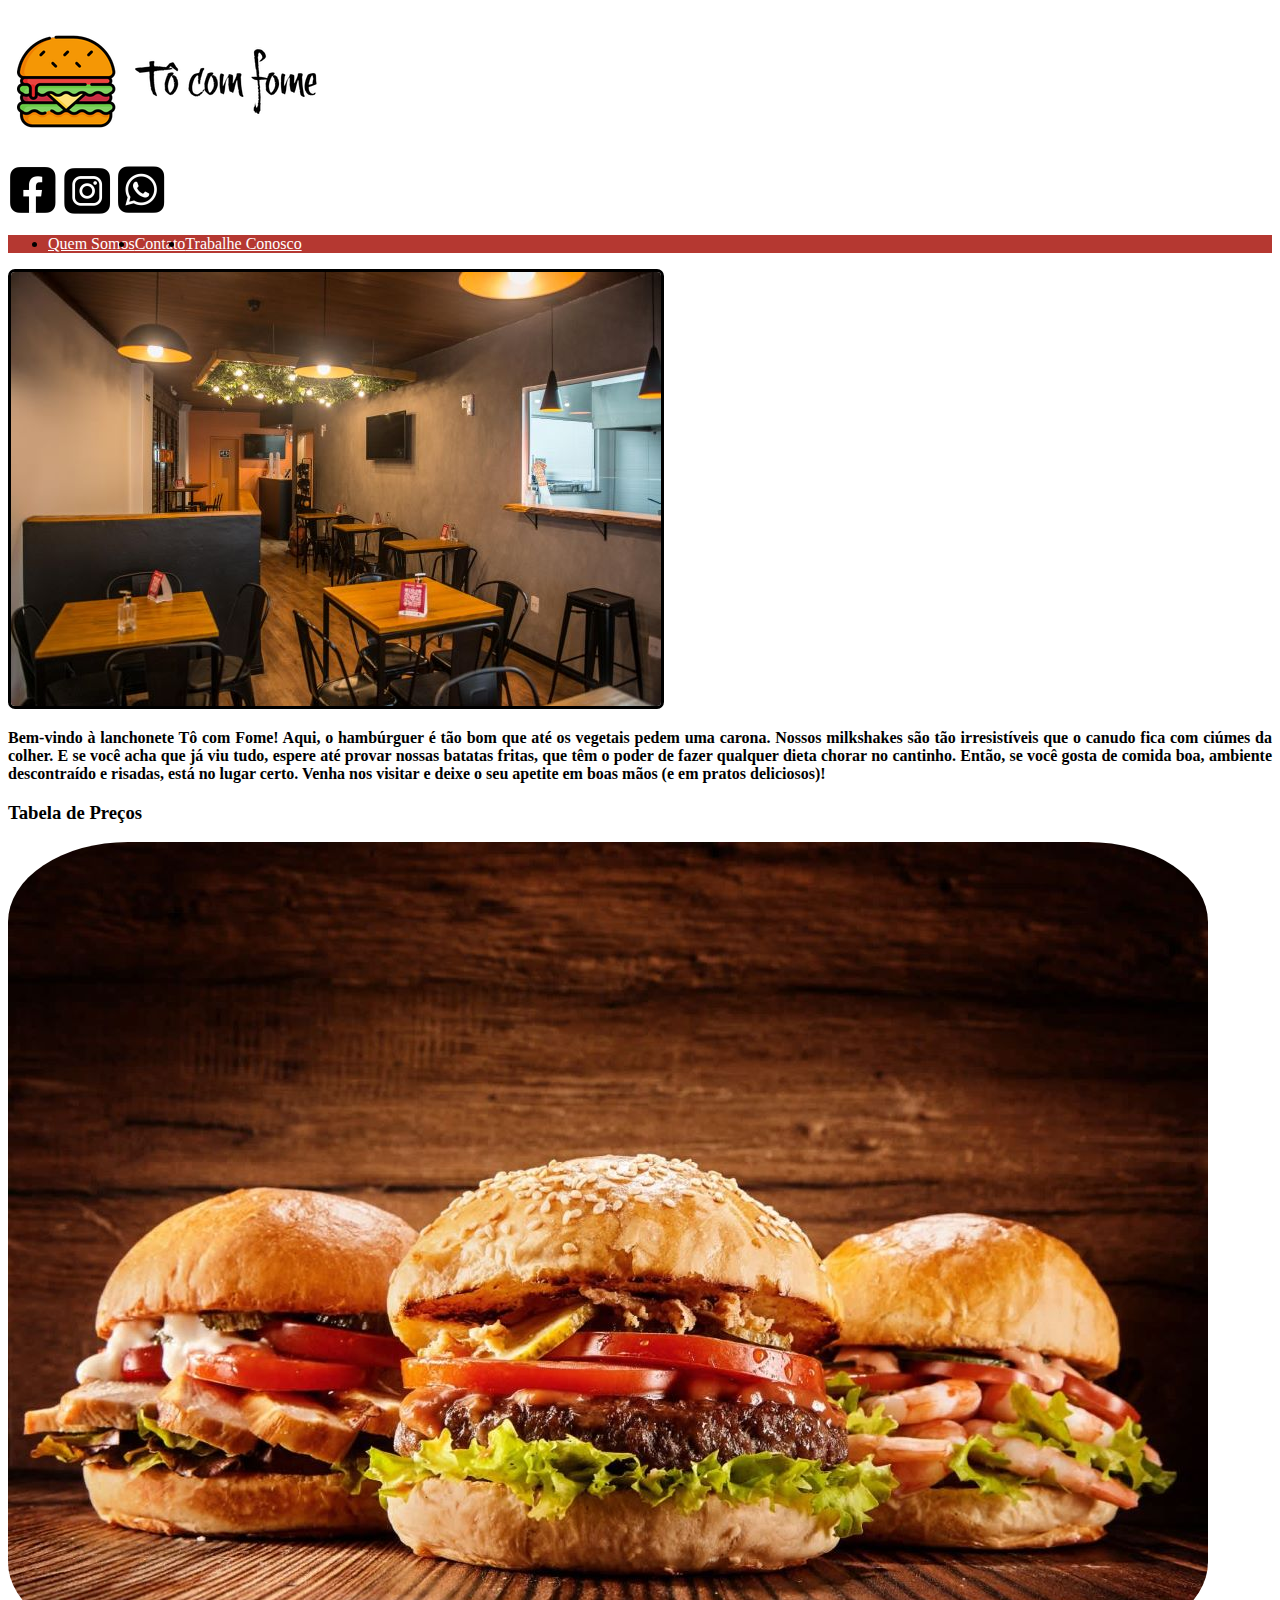
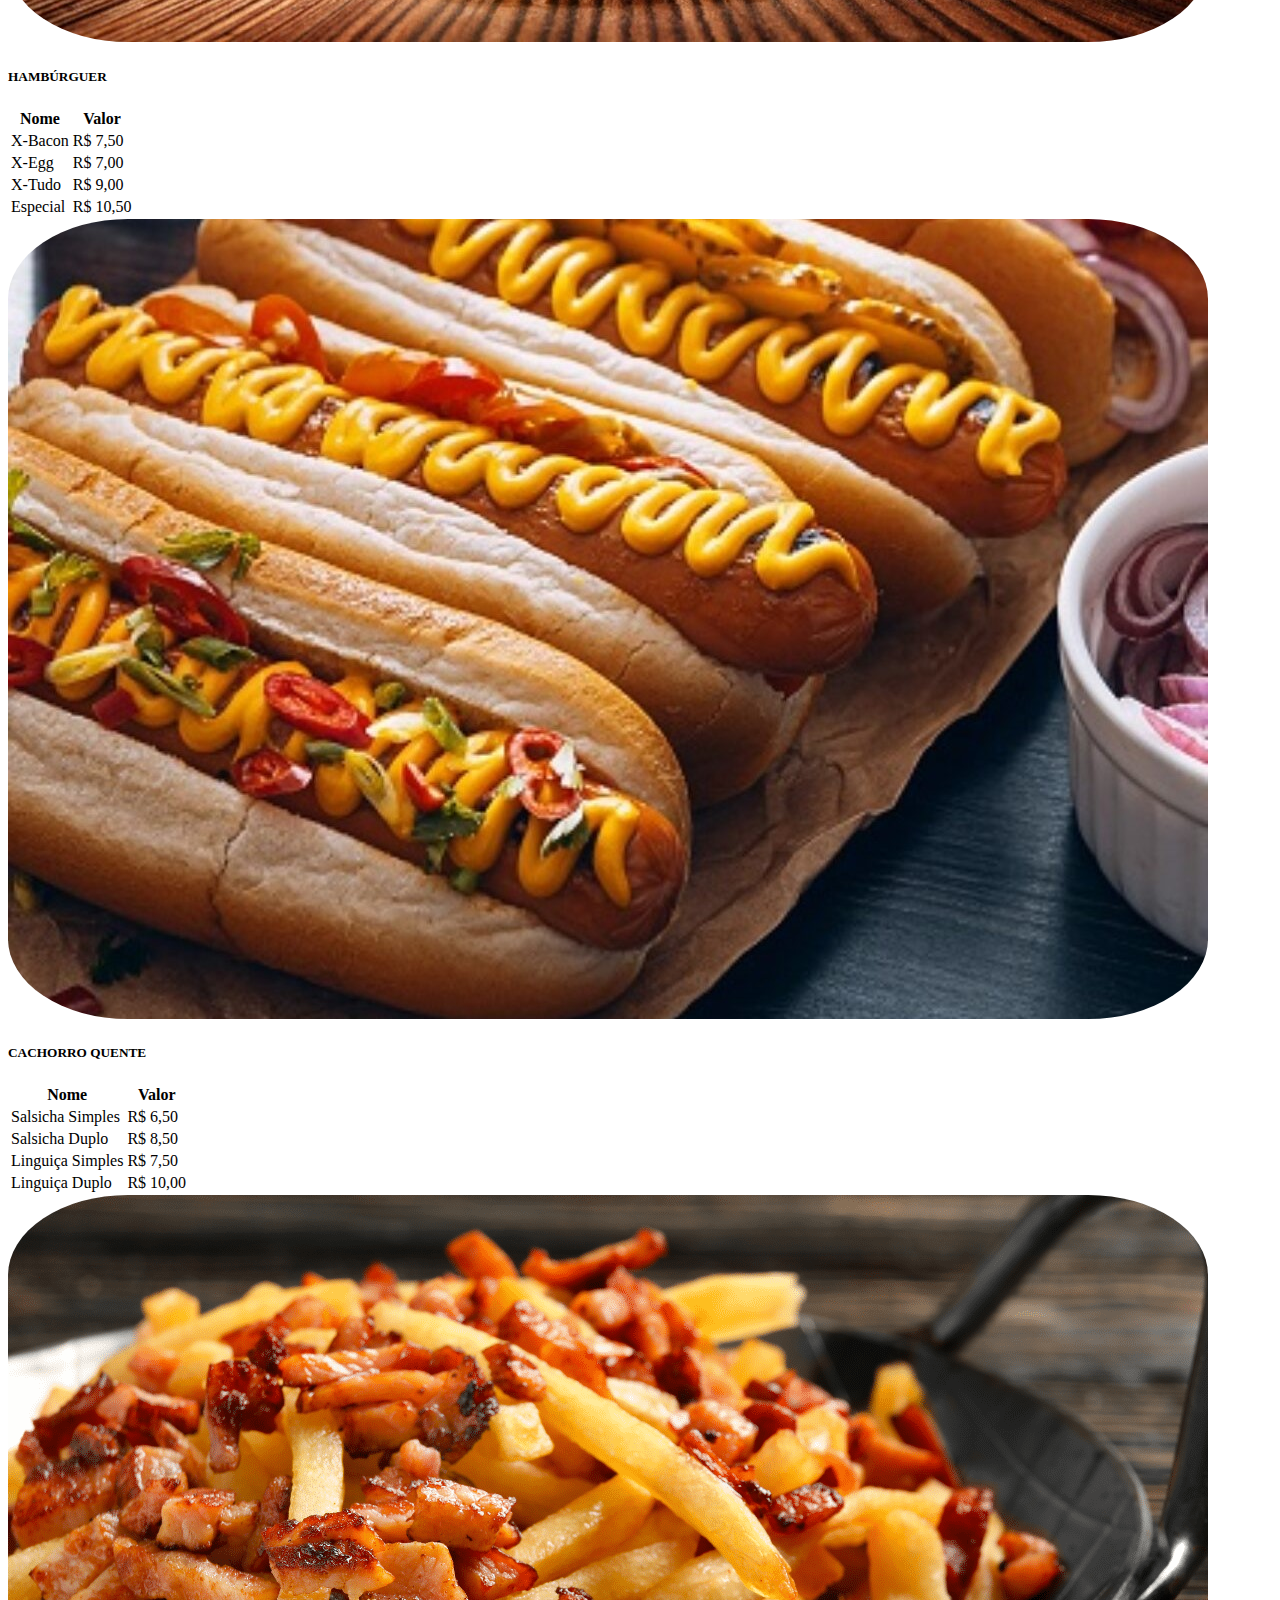
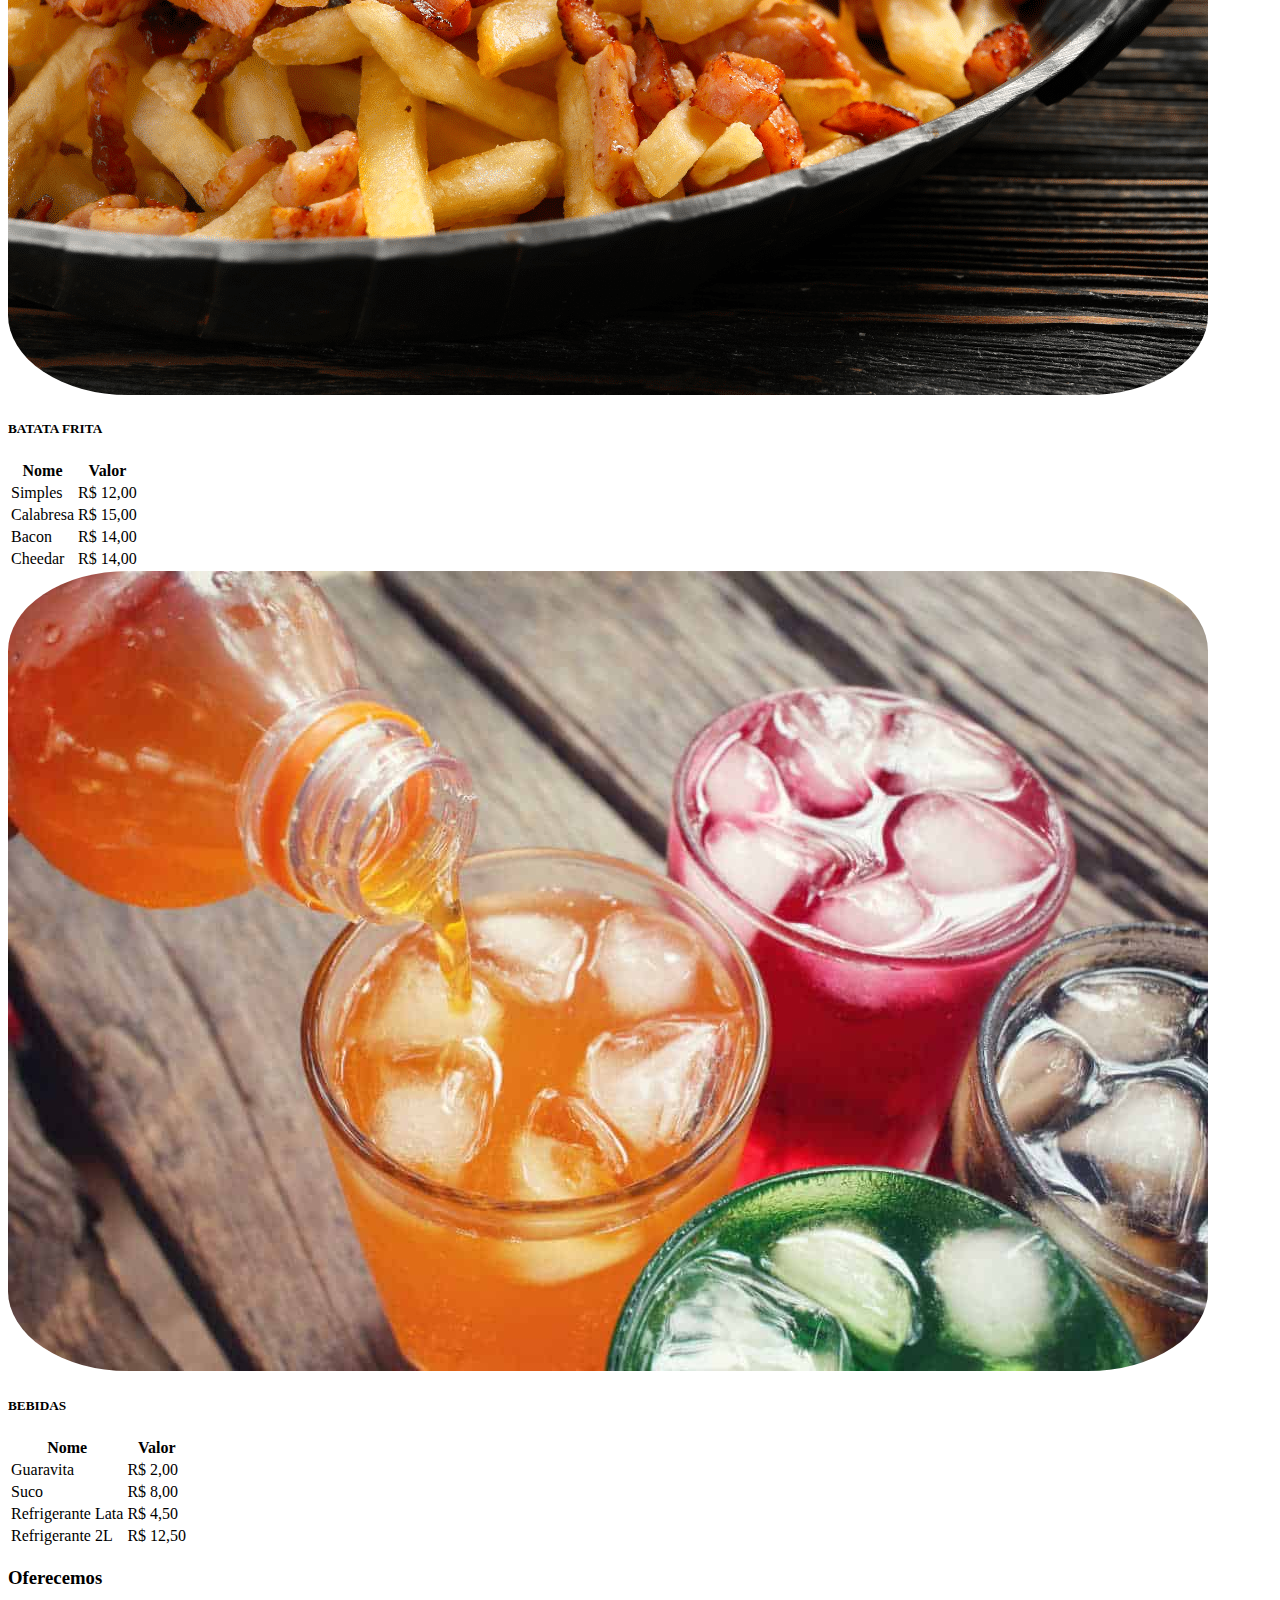
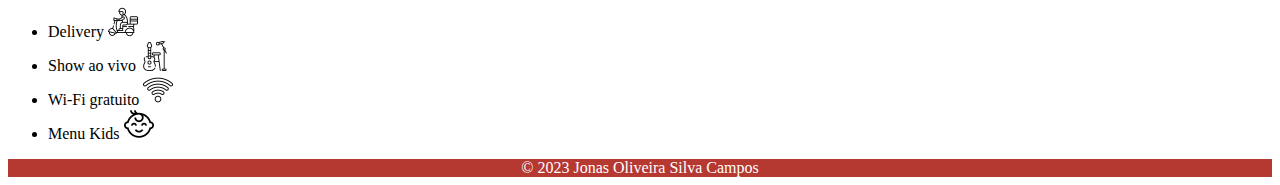
<file: 1/index.html>
<!DOCTYPE html>
<html lang="pt-br">
<head>
    <meta charset="UTF-8">
    <meta name="viewport" content="width=device-width, initial-scale=1">
    <meta name="author" content="Jonas Campos">
    <title>Tô com Fome</title>
    <link rel="shortcut icon" href="imagens/icon.ico" type="image/x-icon">
    <link href="https://cdn.jsdelivr.net/npm/bootstrap@5.3.1/dist/css/bootstrap.min.css" rel="stylesheet"
        integrity="sha384-4bw+/aepP/YC94hEpVNVgiZdgIC5+VKNBQNGCHeKRQN+PtmoHDEXuppvnDJzQIu9" crossorigin="anonymous">
    <link rel="stylesheet" href="style.css">
</head>
<body>
    <div class="container">
        <header>
            <div class="row justify-content-between">
                <div class="col-xxl-2 col-xl-3 col-lg-3 col-md-4 col-sm-5 d-flex justify-content-center align-items-center my-3">
                    <br>
                    <a href="index.html"><img class="img-fluid" src="imagens/logo.png"></a>
                </div>
                <div class="col-xxl-2 col-xl-3 col-lg-3 col-md-4 col-sm-5 d-flex justify-content-center align-items-center my-3">
                    <br>
                    <a href="#"><img class="img-fluid mx-1" src="imagens/face.png"></a>
                    <a href="#"><img class="img-fluid mx-1" src="imagens/insta.png"></a>
                    <a href="#"><img class="img-fluid mx-1" src="imagens/wpp.png"></a>
                </div>
            </div>
        </header>
    </div>
    <div class="container-fluid navestilo py-1 mt-1 mb-4">
        <div class="container">
            <ul class="nav justify-content-end" id="menu-lista">
                <li class="nav-item">
                    <a class="nav-link corlinknav" href="qsomos.html">Quem Somos</a>
                </li>
                <li class="nav-item">
                    <a class="nav-link corlinknav" href="#">Contato</a>
                </li>
                <li class="nav-item">
                    <a class="nav-link corlinknav" href="#">Trabalhe Conosco</a>
                </li>
            </ul>
            <nav class="navbar navbar-expand-sm navbar-dark" id="menu-burguer">
                <div class="container">
                    <button class="navbar-toggler ms-auto" type="button" data-bs-toggle="collapse"
                        data-bs-target="#burguer" aria-controls="navbarNavAltMarkup" aria-label="Toggle navigation">
                        <span class="navbar-toggler-icon"></span>
                    </button>
                    <div class="collapse navbar-collapse" id="burguer">
                        <ul class="nav justify-content-end menu-dir">
                            <li class="nav-item">
                                <a class="nav-link corlinknav" href="qsomos.html">Quem Somos</a>
                            </li>
                            <li class="nav-item">
                                <a class="nav-link corlinknav" href="#">Contato</a>
                            </li>
                            <li class="nav-item">
                                <a class="nav-link corlinknav" href="#">Trabalhe Conosco</a>
                            </li>
                        </ul>
                    </div>
                </div>
            </nav>
        </div>
    </div>
    <div class="container">
        <div class="row align-items-center justify-content-center">
            <div class="col-12 col-lg-6 d-flex justify-content-center align-items-center mb-4">
                <img class="img-fluid imgprinc" src="imagens/mesas.jpg">
            </div>
            <div class="col-12 col-lg-6 d-flex justify-content-center align-items-center mb-4">
                <p style="text-align: justify; font-weight: bold;">
                    Bem-vindo à lanchonete Tô com Fome! Aqui, o hambúrguer é tão bom que até os vegetais pedem uma
                    carona. Nossos milkshakes são tão irresistíveis que o canudo fica com ciúmes da colher. E se você
                    acha que já viu tudo, espere até provar nossas batatas fritas, que têm o poder de fazer qualquer
                    dieta chorar no cantinho. Então, se você gosta de comida boa, ambiente descontraído e risadas, está
                    no lugar certo. Venha nos visitar e deixe o seu apetite em boas mãos (e em pratos deliciosos)!
                </p>
            </div>
        </div>
        <div class="row">
            <div class="col d-flex justify-content-center align-items-center">
                <h3>Tabela de Preços</h3>
            </div>
        </div>
        <div class="row">
            <div class="col d-flex justify-content-center align-items-center">
                <div class="card text-center border-0" style="width: 18rem;">
                    <img class="imgradius" src="imagens/hamburguer.jpg">
                    <div class="card-body">
                        <h5 class="card-title">HAMBÚRGUER</h5>
                        <table class="table align-middle table-hover">
                            <thead>
                                <tr>
                                    <th>Nome</th>
                                    <th>Valor</th>
                                </tr>
                            </thead>
                            <tbody class="table-group-divider">
                                <tr>
                                    <td>X-Bacon</td>
                                    <td>R$ 7,50</td>
                                </tr>
                                <tr>
                                    <td>X-Egg</td>
                                    <td>R$ 7,00</td>
                                </tr>
                                <tr>
                                    <td>X-Tudo</td>
                                    <td>R$ 9,00</td>
                                </tr>
                                <tr>
                                    <td>Especial</td>
                                    <td>R$ 10,50</td>
                                </tr>
                            </tbody>
                        </table>
                    </div>
                </div>
            </div>
            <div class="col d-flex justify-content-center align-items-center">
                <div class="card text-center border-0" style="width: 18rem;">
                    <img class="imgradius" src="imagens/cachorro_quente.jpg">
                    <div class="card-body">
                        <h5 class="card-title">CACHORRO QUENTE</h5>
                        <table class="table align-middle table-hover">
                            <thead>
                                <tr>
                                    <th>Nome</th>
                                    <th>Valor</th>
                                </tr>
                            </thead>
                            <tbody class="table-group-divider">
                                <tr>
                                    <td>Salsicha Simples</td>
                                    <td>R$ 6,50</td>
                                </tr>
                                <tr>
                                    <td>Salsicha Duplo</td>
                                    <td>R$ 8,50</td>
                                </tr>
                                <tr>
                                    <td>Linguiça Simples</td>
                                    <td>R$ 7,50</td>
                                </tr>
                                <tr>
                                    <td>Linguiça Duplo</td>
                                    <td>R$ 10,00</td>
                                </tr>
                            </tbody>
                        </table>
                    </div>
                </div>
            </div>
            <div class="col d-flex justify-content-center align-items-center">
                <div class="card text-center border-0" style="width: 18rem;">
                    <img class="imgradius" src="imagens/batata-frita.png">
                    <div class="card-body">
                        <h5 class="card-title">BATATA FRITA</h5>
                        <table class="table align-middle table-hover">
                            <thead>
                                <tr>
                                    <th>Nome</th>
                                    <th>Valor</th>
                                </tr>
                            </thead>
                            <tbody class="table-group-divider">
                                <tr>
                                    <td>Simples</td>
                                    <td>R$ 12,00</td>
                                </tr>
                                <tr>
                                    <td>Calabresa</td>
                                    <td>R$ 15,00</td>
                                </tr>
                                <tr>
                                    <td>Bacon</td>
                                    <td>R$ 14,00</td>
                                </tr>
                                <tr>
                                    <td>Cheedar</td>
                                    <td>R$ 14,00</td>
                                </tr>
                            </tbody>
                        </table>
                    </div>
                </div>
            </div>
            <div class="col d-flex justify-content-center align-items-center">
                <div class="card text-center border-0" style="width: 18rem;">
                    <img class="imgradius" src="imagens/bebidas.jpg">
                    <div class="card-body">
                        <h5 class="card-title">BEBIDAS</h5>
                        <table class="table align-middle table-hover">
                            <thead>
                                <tr>
                                    <th>Nome</th>
                                    <th>Valor</th>
                                </tr>
                            </thead>
                            <tbody class="table-group-divider">
                                <tr>
                                    <td>Guaravita</td>
                                    <td>R$ 2,00</td>
                                </tr>
                                <tr>
                                    <td>Suco</td>
                                    <td>R$ 8,00</td>
                                </tr>
                                <tr>
                                    <td>Refrigerante Lata</td>
                                    <td>R$ 4,50</td>
                                </tr>
                                <tr>
                                    <td>Refrigerante 2L</td>
                                    <td>R$ 12,50</td>
                                </tr>
                            </tbody>
                        </table>
                    </div>
                </div>
            </div>
        </div>
        <div class="row">
            <div class="col d-flex justify-content-center align-items-center">
                <h3>Oferecemos</h3>
            </div>
        </div>
        <div class="row justify-content-center">
            <div class="col-8 col-sm-6 col-xxl-5">
                <ul class="list-group border">
                    <li class="list-group-item d-flex justify-content-between align-items-center">
                        Delivery <img src="imagens/icon-delivery.png" alt="">
                    </li>
                    <li class="list-group-item d-flex justify-content-between align-items-center">
                        Show ao vivo <img src="imagens/icon-show.png" alt="">
                    </li>
                    <li class="list-group-item d-flex justify-content-between align-items-center">
                        Wi-Fi gratuito <img src="imagens/icon-wifi.png" alt="">
                    </li>
                    <li class="list-group-item d-flex justify-content-between align-items-center">
                        Menu Kids <img src="imagens/icon-kids.png" alt="">
                    </li>
                </ul>
            </div>
        </div>
    </div>
    <div class="container-fluid">
        <footer>
            <div class="row rodape mt-3">
                <div class="col">© 2023 Jonas Oliveira Silva Campos</div>
            </div>
        </footer>
    </div>
    <script src="https://cdn.jsdelivr.net/npm/bootstrap@5.3.1/dist/js/bootstrap.bundle.min.js"
        integrity="sha384-HwwvtgBNo3bZJJLYd8oVXjrBZt8cqVSpeBNS5n7C8IVInixGAoxmnlMuBnhbgrkm" crossorigin="anonymous">
    </script>
</body>
</html>
</file>
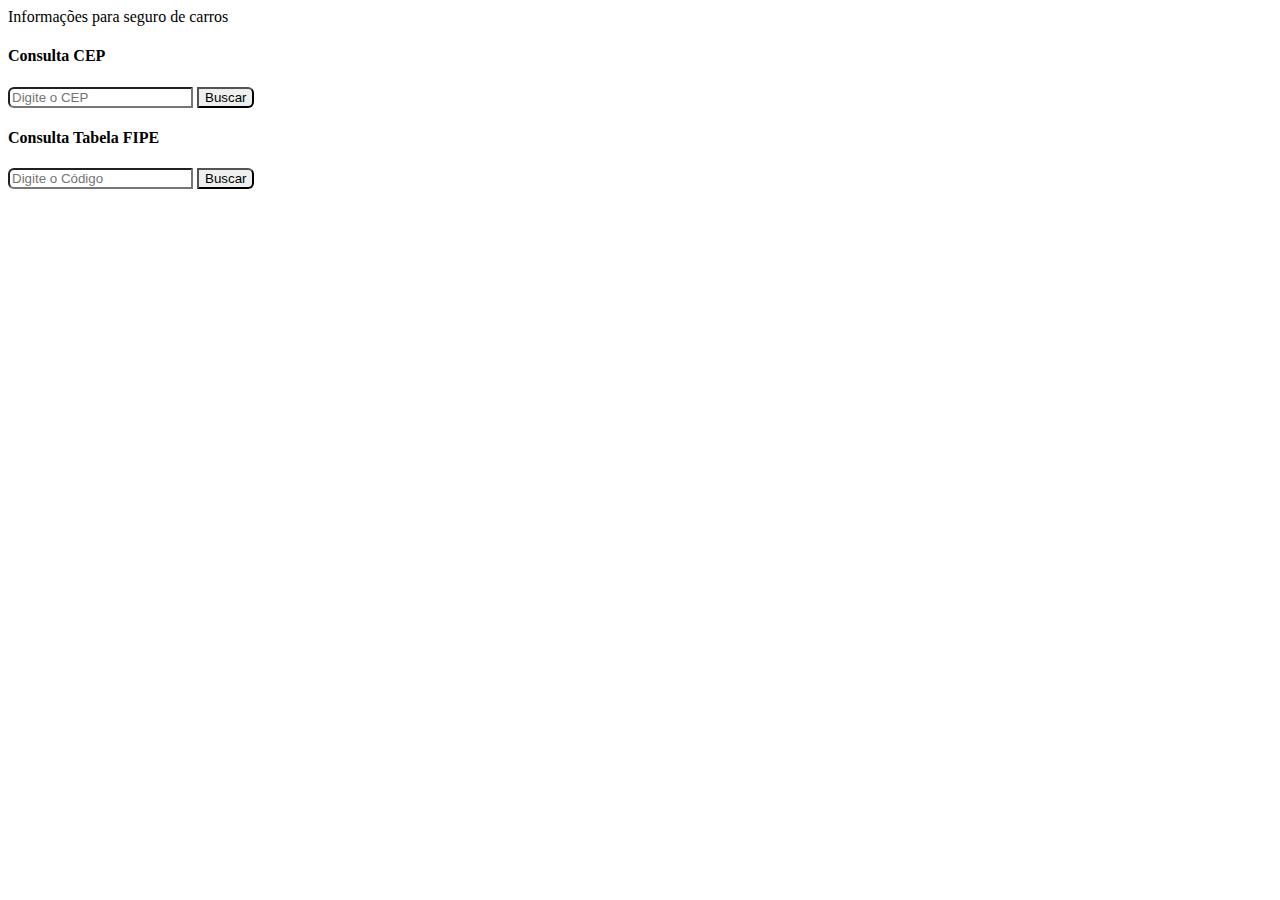
<file: 2/index.html>
<!DOCTYPE html>
<html lang="pt-br">
<head>
    <meta charset="UTF-8">
    <meta name="viewport" content="width=device-width, initial-scale=1">
    <meta name="author" content="Jonas Campos e Riguel Nascimento">
    <title>Consulta CEP e FIPE</title>
    <link href="https://cdn.jsdelivr.net/npm/bootstrap@5.3.1/dist/css/bootstrap.min.css" rel="stylesheet"
        integrity="sha384-4bw+/aepP/YC94hEpVNVgiZdgIC5+VKNBQNGCHeKRQN+PtmoHDEXuppvnDJzQIu9" crossorigin="anonymous">
    <link rel="stylesheet" href="style.css">
    <script src="https://ajax.googleapis.com/ajax/libs/jquery/3.7.1/jquery.min.js"></script>
</head>
<body>
    <div class="container-fluid bg-dark">
        <div class="container text-white">
            <div class="row py-2">
                <div class="col d-flex justify-content-center align-items-center">
                    Informações para seguro de carros
                </div>
            </div>
        </div>
    </div>
    <div class="container mt-3">
        <div class="row">
            <div class="col-12 col-xl-6">
                <div class="container">
                    <div class="row">
                        <div class="col">
                            <div class="row">
                                <div class="col-md-6 offset-md-3 mt-3 d-flex justify-content-center align-items-center">
                                    <h4>Consulta CEP</h4>
                                </div>
                            </div>
                            <div class="row">
                                <div class="col-md-6 offset-md-3 mt-3 d-flex align-items-center">
                                    <input type="text" id="cep" class="form-control bd-radius-1"
                                        placeholder="Digite o CEP">
                                    <button class="btn btn-dark bd-radius-2" id="localizarcep">Buscar</button>
                                </div>
                            </div>
                            <div id="showCep">
                                <div class="col-md-6 offset-md-3 my-3">
                                    <label for="endereco">
                                        <p class="d-inline fw-bold">Endereço</p>
                                    </label>
                                    <input type="text" id="endereco" class="form-control" disabled>
                                </div>
                                <div class="col-md-6 offset-md-3 my-3">
                                    <label for="bairro">
                                        <p class="d-inline fw-bold">Bairro</p>
                                    </label>
                                    <input type="text" id="bairro" class="form-control" disabled>
                                </div>
                                <div class="col-md-6 offset-md-3 my-3">
                                    <label for="cidade">
                                        <p class="d-inline fw-bold">Cidade</p>
                                    </label>
                                    <input type="text" id="cidade" class="form-control" disabled>
                                </div>
                                <div class="col-md-6 offset-md-3 my-3">
                                    <label for="estado">
                                        <p class="d-inline fw-bold">Estado</p>
                                    </label>
                                    <input type="text" id="estado" class="form-control" disabled>
                                </div>
                            </div>
                        </div>
                    </div>
                </div>
            </div>
            <div class="col-12 col-xl-6">
                <div class="container">
                    <div class="row">
                        <div class="col">
                            <div class="row">
                                <div class="col-md-6 offset-md-3 mt-3 d-flex justify-content-center align-items-center">
                                    <h4>Consulta Tabela FIPE</h4>
                                </div>
                            </div>
                            <div class="row">
                                <div class="col-md-6 offset-md-3 mt-3 d-flex align-items-center">
                                    <input type="text" id="codtabela" class="form-control bd-radius-1"
                                        placeholder="Digite o Código">
                                    <button class="btn btn-dark bd-radius-2" id="buscarcod">Buscar</button>
                                </div>
                            </div>
                            <div class="row" id="showAno">
                                <div class="col-md-6 offset-md-3 mt-4">
                                    <select id="selects" class="form-select">
                                    </select>
                                </div>
                            </div>
                            <div id="showHideFipe" class="mb-5">
                                <div class="col-md-6 offset-md-3 my-3">
                                    <label for="tipo">
                                        <p class="d-inline fw-bold">Tipo do Veiculo</p>
                                    </label>
                                    <input type="text" id="tipo" class="form-control" disabled>
                                </div>
                                <div class="col-md-6 offset-md-3 my-3">
                                    <label for="marca">
                                        <p class="d-inline fw-bold">Marca</p>
                                    </label>
                                    <input type="text" id="marca" class="form-control" disabled>
                                </div>
                                <div class="col-md-6 offset-md-3 my-3">
                                    <label for="modelo">
                                        <p class="d-inline fw-bold">Modelo</p>
                                    </label>
                                    <input type="text" id="modelo" class="form-control" disabled>
                                </div>
                                <div class="col-md-6 offset-md-3 my-3">
                                    <label for="combustivel">
                                        <p class="d-inline fw-bold">Combustivel</p>
                                    </label>
                                    <input type="text" id="combustivel" class="form-control" disabled>
                                </div>
                                <div class="col-md-6 offset-md-3 my-3">
                                    <label for="valor">
                                        <p class="d-inline fw-bold">Valor</p>
                                    </label>
                                    <input type="text" id="valor" class="form-control" disabled>
                                </div>
                                <div class="col-md-6 offset-md-3 my-3">
                                    <label for="mesref">
                                        <p class="d-inline fw-bold">Mês de Referência</p>
                                    </label>
                                    <input type="text" id="mesref" class="form-control" disabled>
                                </div>
                            </div>
                        </div>
                    </div>
                </div>
            </div>
        </div>
    </div>
    <script src="script.js"></script>
</body>
</html>
</file>
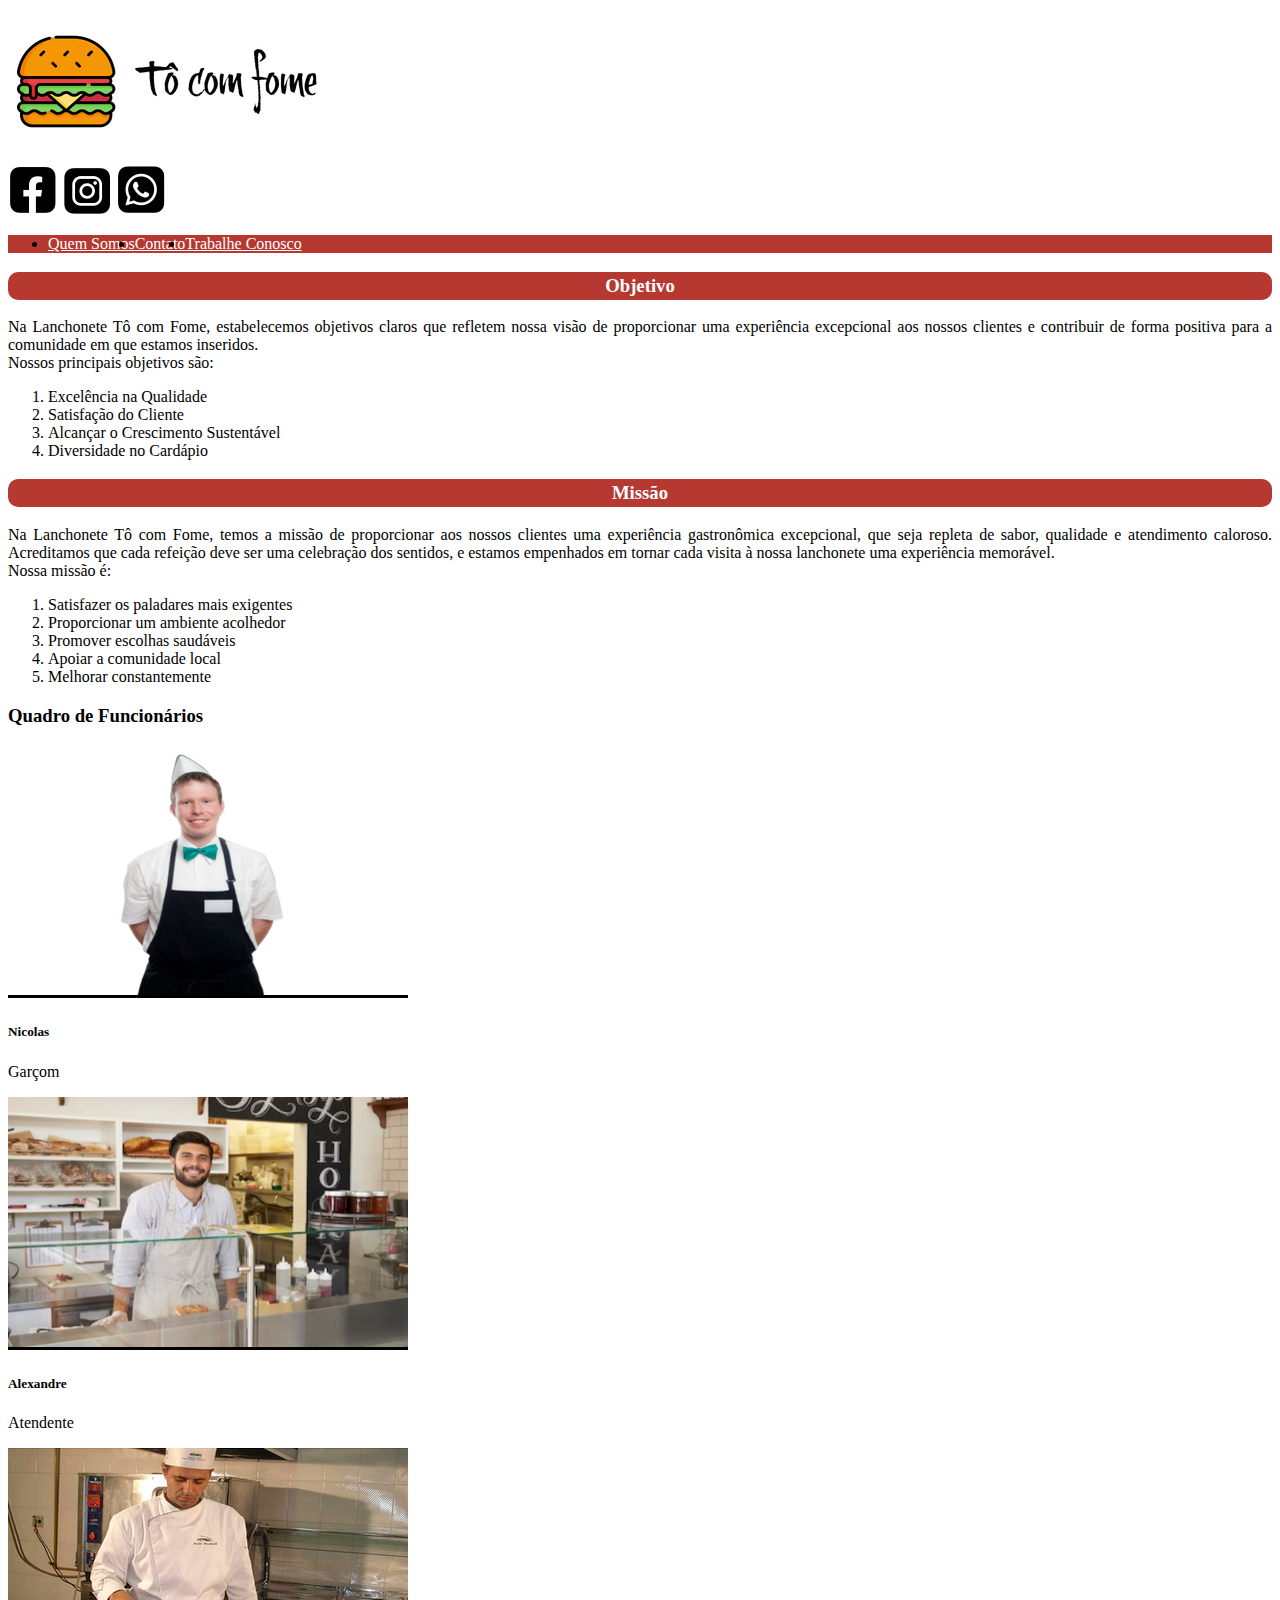
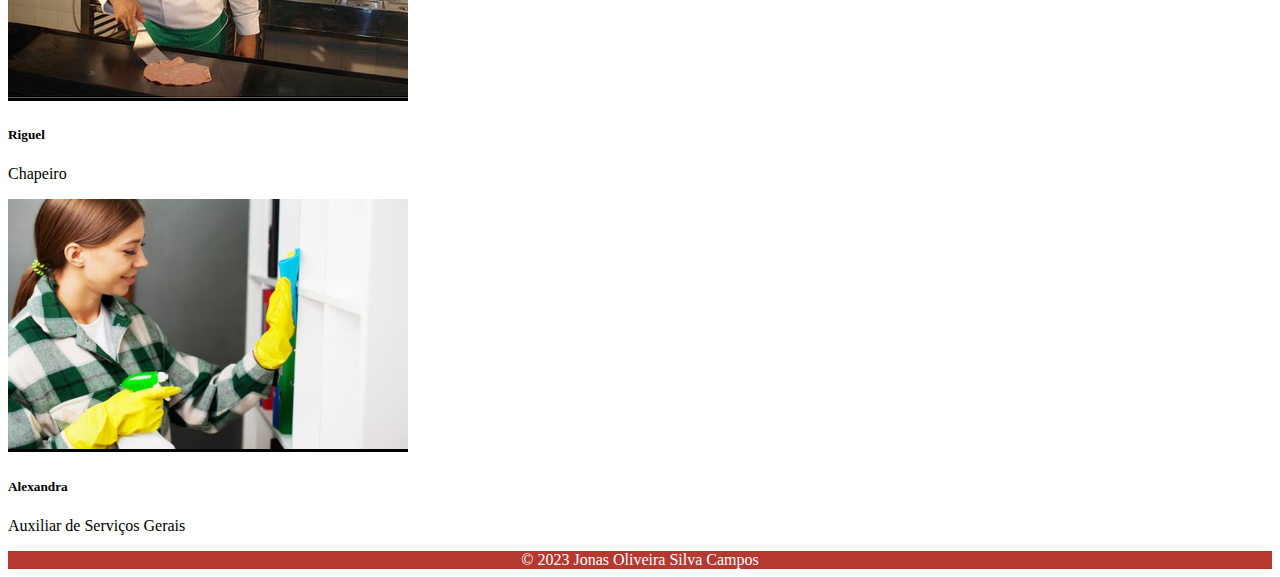
<file: 1/qsomos.html>
<!DOCTYPE html>
<html lang="pt-br">
<head>
    <meta charset="UTF-8">
    <meta name="viewport" content="width=device-width, initial-scale=1">
    <meta name="author" content="Jonas Campos">
    <title>Quem Somos | Tô com Fome</title>
    <link rel="shortcut icon" href="imagens/icon.ico" type="image/x-icon">
    <link href="https://cdn.jsdelivr.net/npm/bootstrap@5.3.1/dist/css/bootstrap.min.css" rel="stylesheet"
        integrity="sha384-4bw+/aepP/YC94hEpVNVgiZdgIC5+VKNBQNGCHeKRQN+PtmoHDEXuppvnDJzQIu9" crossorigin="anonymous">
    <link rel="stylesheet" href="style.css">
</head>
<body>
    <div class="container">
        <header>
            <div class="row justify-content-between">
                <div
                    class="col-xxl-2 col-xl-3 col-lg-3 col-md-4 col-sm-5 d-flex justify-content-center align-items-center my-3">
                    <br>
                    <a href="index.html"><img class="img-fluid" src="imagens/logo.png"></a>
                </div>
                <div
                    class="col-xxl-2 col-xl-3 col-lg-3 col-md-4 col-sm-5 d-flex justify-content-center align-items-center my-3">
                    <br>
                    <a href="#"><img class="img-fluid mx-1" src="imagens/face.png"></a>
                    <a href="#"><img class="img-fluid mx-1" src="imagens/insta.png"></a>
                    <a href="#"><img class="img-fluid mx-1" src="imagens/wpp.png"></a>
                </div>
            </div>
        </header>
    </div>
    <div class="container-fluid navestilo py-1 mt-1 mb-4">
        <div class="container">
            <ul class="nav justify-content-end" id="menu-lista">
                <li class="nav-item">
                    <a class="nav-link corlinknav" href="qsomos.html">Quem Somos</a>
                </li>
                <li class="nav-item">
                    <a class="nav-link corlinknav" href="#">Contato</a>
                </li>
                <li class="nav-item">
                    <a class="nav-link corlinknav" href="#">Trabalhe Conosco</a>
                </li>
            </ul>
            <nav class="navbar navbar-expand-sm navbar-dark" id="menu-burguer">
                <div class="container">
                    <button class="navbar-toggler ms-auto" type="button" data-bs-toggle="collapse"
                        data-bs-target="#burguer" aria-controls="navbarNavAltMarkup" aria-label="Toggle navigation">
                        <span class="navbar-toggler-icon"></span>
                    </button>
                    <div class="collapse navbar-collapse" id="burguer">
                        <ul class="nav justify-content-end menu-dir">
                            <li class="nav-item">
                                <a class="nav-link corlinknav" href="qsomos.html">Quem Somos</a>
                            </li>
                            <li class="nav-item">
                                <a class="nav-link corlinknav" href="#">Contato</a>
                            </li>
                            <li class="nav-item">
                                <a class="nav-link corlinknav" href="#">Trabalhe Conosco</a>
                            </li>
                        </ul>
                    </div>
                </div>
            </nav>
        </div>
    </div>
    <div class="container">
        <div class="row">
            <div class="col-md-6 col-sm-12 mb-4">
                <h3 class="h3qsomos">Objetivo</h3>
                <p class="txtmissaobjtv mb-1">
                    Na Lanchonete Tô com Fome, estabelecemos objetivos claros que refletem nossa visão de proporcionar
                    uma experiência excepcional aos nossos clientes e contribuir de forma positiva para a comunidade em
                    que estamos inseridos.<br>
                    Nossos principais objetivos são:
                    <ol>
                        <li>Excelência na Qualidade</li>
                        <li>Satisfação do Cliente</li>
                        <li>Alcançar o Crescimento Sustentável</li>
                        <li>Diversidade no Cardápio</li>
                    </ol>
                </p>
            </div>
            <div class="col-md-6 col-sm-12 mb-4">
                <h3 class="h3qsomos">Missão</h3>
                <p class="txtmissaobjtv mb-1">
                    Na Lanchonete Tô com Fome, temos a missão de proporcionar aos nossos clientes uma experiência
                    gastronômica excepcional, que seja repleta de sabor, qualidade e atendimento caloroso. Acreditamos
                    que cada refeição deve ser uma celebração dos sentidos, e estamos empenhados em tornar cada visita à
                    nossa lanchonete uma experiência memorável.<br>
                    Nossa missão é:
                    <ol>
                        <li>Satisfazer os paladares mais exigentes</li>
                        <li>Proporcionar um ambiente acolhedor</li>
                        <li>Promover escolhas saudáveis</li>
                        <li>Apoiar a comunidade local</li>
                        <li>Melhorar constantemente</li>
                    </ol>
                </p>
            </div>
        </div>
        <div class="row">
            <div class="col d-flex justify-content-center align-items-center">
                <h3>Quadro de Funcionários</h3>
            </div>
        </div>
        <div class="row">
            <div class="col-xxl-3 col-xl-4 col-md-6 col-sm-12 d-flex justify-content-center align-items-center mb-4">
                <div class="card text-center" style="width: 18rem;">
                    <img src="imagens/func1.png" style="border-bottom-style: solid;">
                    <div class="card-body">
                        <h5 class="card-title">Nicolas</h5>
                        <p class="card-text">Garçom</p>
                    </div>
                </div>
            </div>
            <div class="col-xxl-3 col-xl-4 col-md-6 col-sm-12 d-flex justify-content-center align-items-center mb-4">
                <div class="card text-center" style="width: 18rem;">
                    <img src="imagens/func2.png" style="border-bottom-style: solid;">
                    <div class="card-body">
                        <h5 class="card-title">Alexandre</h5>
                        <p class="card-text">Atendente</p>
                    </div>
                </div>
            </div>
            <div class="col-xxl-3 col-xl-4 col-md-6 col-sm-12 d-flex justify-content-center align-items-center mb-4">
                <div class="card text-center" style="width: 18rem;">
                    <img src="imagens/func3.png" style="border-bottom-style: solid;">
                    <div class="card-body">
                        <h5 class="card-title">Riguel</h5>
                        <p class="card-text">Chapeiro</p>
                    </div>
                </div>
            </div>
            <div class="col-xxl-3 col-xl-4 col-md-6 col-sm-12 d-flex justify-content-center align-items-center mb-4">
                <div class="card text-center" style="width: 18rem;">
                    <img src="imagens/func4.png" style="border-bottom-style: solid;">
                    <div class="card-body">
                        <h5 class="card-title">Alexandra</h5>
                        <p class="card-text">Auxiliar de Serviços Gerais</p>
                    </div>
                </div>
            </div>
        </div>
    </div>
    <div class="container-fluid">
        <footer>
            <div class="row rodape mt-3">
                <div class="col">© 2023 Jonas Oliveira Silva Campos</div>
            </div>
        </footer>
    </div>
    <script src="https://cdn.jsdelivr.net/npm/bootstrap@5.3.1/dist/js/bootstrap.bundle.min.js"
        integrity="sha384-HwwvtgBNo3bZJJLYd8oVXjrBZt8cqVSpeBNS5n7C8IVInixGAoxmnlMuBnhbgrkm" crossorigin="anonymous">
    </script>
</body>
</html>
</file>
<file: 1/style.css>
.navestilo {
    background-color: #b53831;
}

.corlinknav {
    color: white;
}

.corlinknav:hover {
    color: white;
    text-decoration: underline;
}

.menu-dir {
    flex-direction: column;
    align-content: flex-end;
    align-items: flex-end;
}

.imgprinc {
    border-style: solid;
    border-radius: 7px;
}

.h3qsomos {
    background-color: #b53831;
    color: white;
    border-style: solid;
    border-color: transparent;
    border-radius: 10px;
    text-align: center;
}

.txtmissaobjtv {
    text-align: justify;
}

.imgradius {
    border-radius: 10%;
}

.rodape {
    background-color: #b53831;
    color: white;
    text-align: center;
}

@media only screen {
    #menu-lista {
        display: flex;
    }

    #menu-burguer {
        display: none;
    }
}

@media only screen and (max-width : 576px) {
    #menu-lista {
        display: none;
    }

    #menu-burguer {
        display: flex;
    }
}
</file>
<file: 2/style.css>
#showCep {
    display: none;
}

#showAno {
    display: none;
}

#showHideFipe {
    display: none;
}

.bd-radius-1 {
    border-radius: 0.375rem 0 0 0.375rem;
}

.bd-radius-2 {
    border-radius: 0 0.375rem 0.375rem 0;
}
</file>
